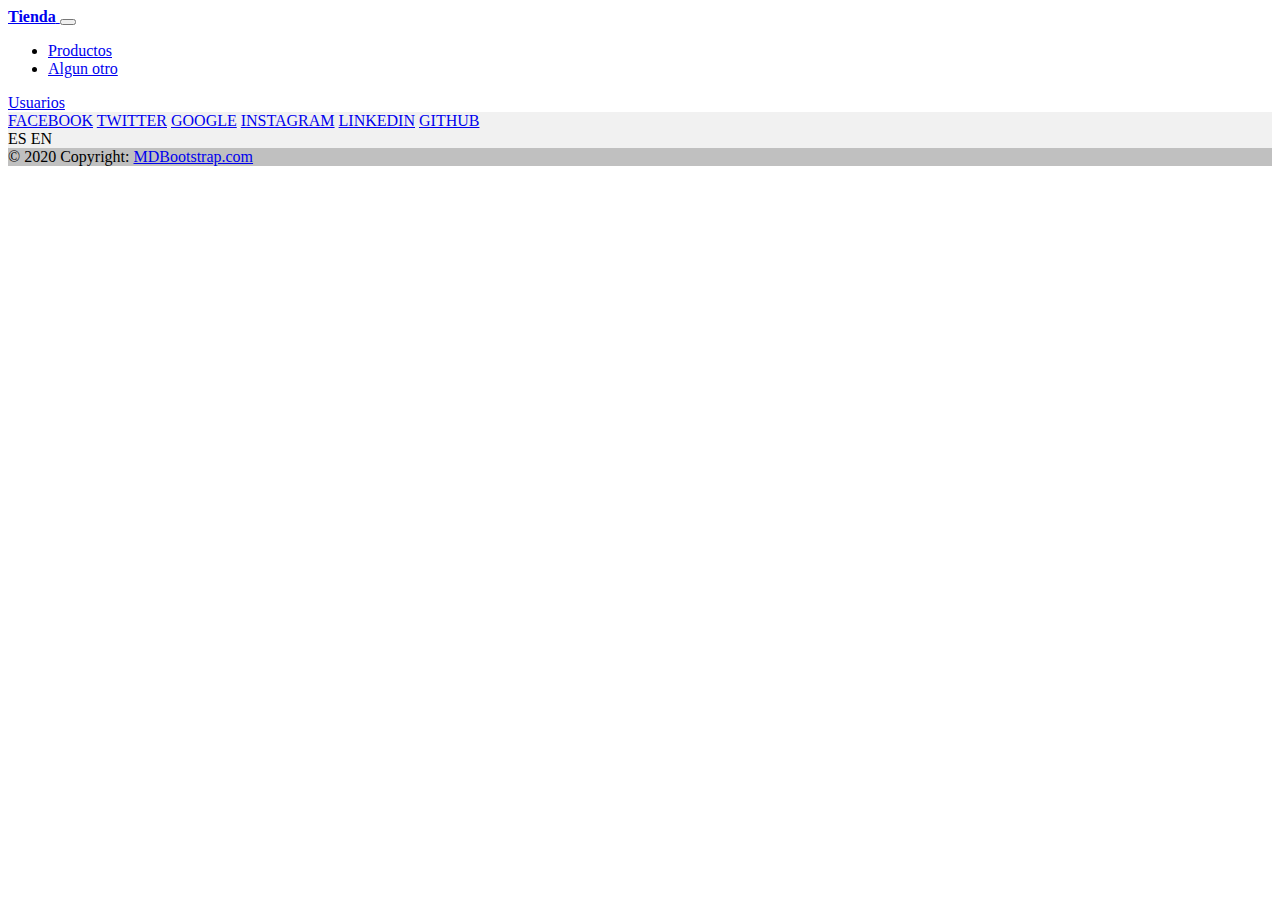
<file: src/main/resources/templates/plantilla/template.html>
<html xmlns:th="http://www.thymeleaf.org">
    <head th:fragment="head">
        <title>Tienda</title>
        <meta charset="UTF-8">
        <meta name="viewport" content="width=device-width, initial-scale=1.0">
        <script src="https://cdn.jsdelivr.net/npm/bootstrap@5.2.2/dist/js/bootstrap.bundle.min.js" integrity="sha384-OERcA2EqjJCMA+/3y+gxIOqMEjwtxJY7qPCqsdltbNJuaOe923+mo//f6V8Qbsw3" crossorigin="anonymous"></script>
        <link href="https://cdn.jsdelivr.net/npm/bootstrap@5.2.2/dist/css/bootstrap.min.css" rel="stylesheet" integrity="sha384-Zenh87qX5JnK2Jl0vWa8Ck2rdkQ2Bzep5IDxbcnCeuOxjzrPF/et3URy9Bv1WTRi" crossorigin="anonymous">
    </head>
    <body>

        <!--Nav Bar-->
        <header th:fragment="header">
            
  <div class="navbar navbar-expand-lg navbar-dark bg-dark ">
    <div class="container">
      <a href="#" class="navbar-brand">
        
        <strong>Tienda</strong>
      </a>
      <button class="navbar-toggler" type="button" data-bs-toggle="collapse" data-bs-target="#navbarHeader" aria-controls="navbarHeader" aria-expanded="false" aria-label="Toggle navigation">
        <span class="navbar-toggler-icon"></span>
      </button>
        
        <div class="collapse navbar-collapse" id="navbarHeader">
            <ul class="navbar-nav me-auto mb-2 mb-lg-0">
                <li class="nav-item">
                    <a href ="#" class="nav-link active">Productos</a>
                </li>
                
                <li class="nav-item">
                    <a href ="#" class="nav-link">Algun otro</a>
                </li>
                
            </ul>
            
            <a href="user" class="btn btn-primary">Usuarios</a>
        </div>
    </div>
  </div>
        </header>
        
       
        
        <main th:fragment="main">
            
        </main>
        
        <!--Footer-->
        
        <footer th:fragment="footer "class="text-center text-white" style="background-color: #f1f1f1;">
            <!-- Grid container -->
            <div class="container pt-4">
                <!-- Section: Social media -->
                <section class="mb-4">
                    <!-- Facebook -->
                    <a
                        class="btn btn-link btn-floating btn-lg text-dark m-1"
                        href="https://www.facebook.com/"
                        role="button"
                        data-mdb-ripple-color="dark"
                        ><i class="fab fa-facebook-f"></i>FACEBOOK</a>

                    <!-- Twitter -->
                    <a
                        class="btn btn-link btn-floating btn-lg text-dark m-1"
                        href="#!"
                        role="button"
                        data-mdb-ripple-color="dark">
                        <i class="fab fa-twitter"></i>
                    TWITTER</a>

                    <!-- Google -->
                    <a
                        class="btn btn-link btn-floating btn-lg text-dark m-1"
                        href="#!"
                        role="button"
                        data-mdb-ripple-color="dark">
                        <i class="fab fa-google"></i>
                    GOOGLE</a>

                    <!-- Instagram -->
                    <a
                        class="btn btn-link btn-floating btn-lg text-dark m-1"
                        href="#!"
                        role="button"
                        data-mdb-ripple-color="dark"
                        ><i class="fab fa-instagram"></i
                        >INSTAGRAM</a>

                    <!-- Linkedin -->
                    <a
                        class="btn btn-link btn-floating btn-lg text-dark m-1"
                        href="#!"
                        role="button"
                        data-mdb-ripple-color="dark"
                        ><i class="fab fa-linkedin"></i
                        >LINKEDIN</a>
                    <!-- Github -->
                    <a
                        class="btn btn-link btn-floating btn-lg text-dark m-1"
                        href="#!"
                        role="button"
                        data-mdb-ripple-color="dark"
                        ><i class="fab fa-github"></i
                        >GITHUB</a>
                </section>
                <!-- Section: Social media -->
                <a th:with="urlBuilder=${T(org.springframework.web.servlet.support.ServletUriComponentsBuilder).fromCurrentRequest()}" 
                   th:href="${urlBuilder.replaceQueryParam('lang','es').toUriString()}">ES</a> 
                <a th:with="urlBuilder=${T(org.springframework.web.servlet.support.ServletUriComponentsBuilder).fromCurrentRequest()}" 
                   th:href="${urlBuilder.replaceQueryParam('lang','en').toUriString()}">EN</a> 
            </div>
            <!-- Grid container -->

            <!-- Copyright -->
            <div class="text-center text-dark p-3" style="background-color: rgba(0, 0, 0, 0.2);">
                © 2020 Copyright:
                <a class="text-dark" href="https://mdbootstrap.com/">MDBootstrap.com</a>
            </div>
            <!-- Copyright -->
        </footer>
        
        <script src="https://cdn.jsdelivr.net/npm/bootstrap@5.2.3/dist/js/bootstrap.bundle.min.js"></script>
        
    </body>
</html>
</file>
